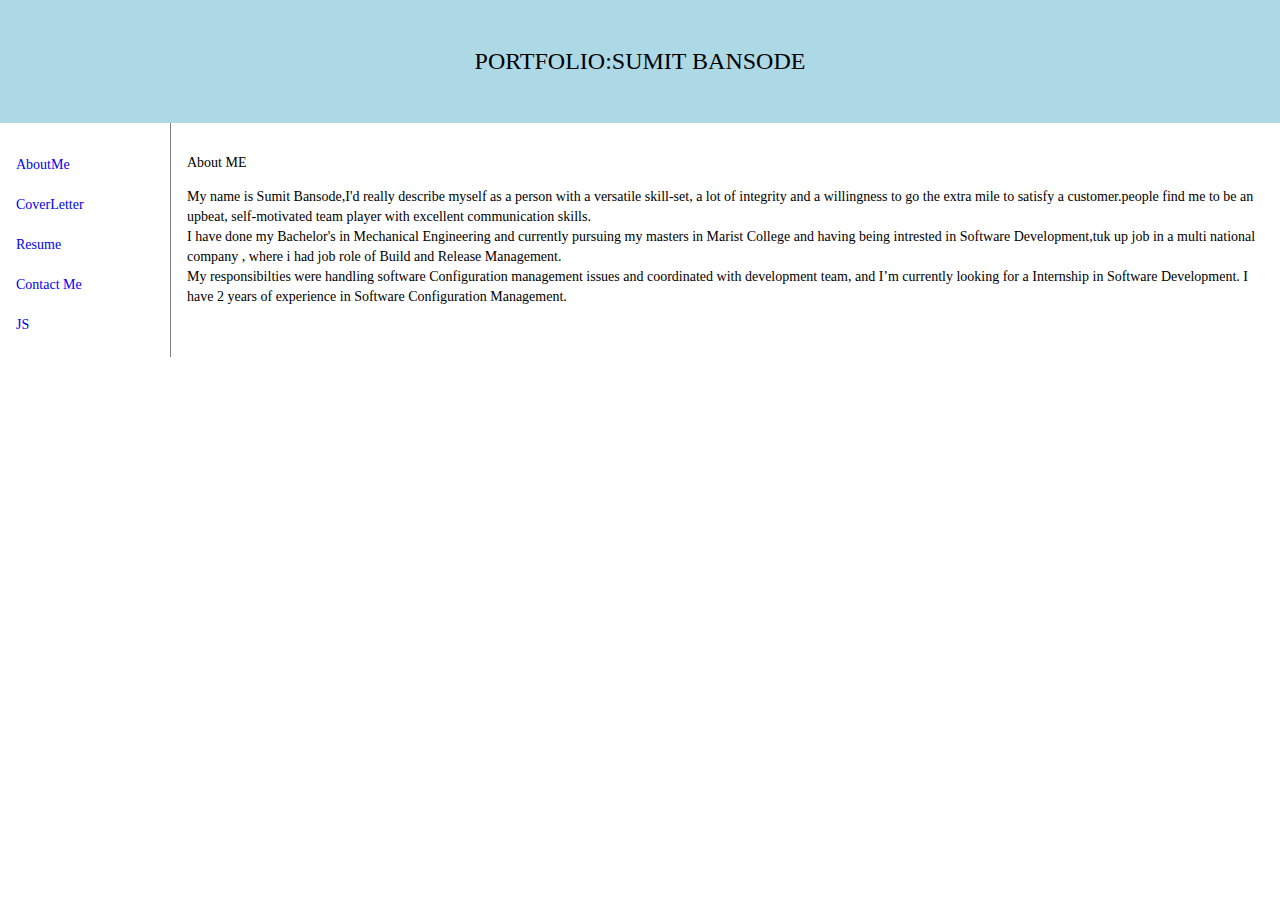
<file: About.html>
<!DOCTYPE html>
<html>
<head>
  <title>PORTFOLIO</title>  
 
  <link rel="stylesheet" href="style.css" type="text/css">
  <style>
 
 body
 {
   margin: 0 0 20px;
 }
  footer {
    position: fixed;
    bottom: 0;
    height: auto;
    background: blue;
    width: 200%;
  }

h1 {
	font-family: cursive;
	font-size: 24px;
	font-style: normal;
	font-variant: normal;
	font-weight: 500;
	line-height: 26.4px;
}

p {
	font-family: cursive;
	font-size: 14px;
	font-style: normal;
	font-variant: normal;
	font-weight: 400;
	line-height: 20px;


}
</style>

</head>

<body>
  



<div style="position:absolute;"></div>

<header>
   <h1 id="text-align:right;">PORTFOLIO:SUMIT BANSODE</h1>
</header>
  
<nav>
  <ul>
    <li>
    <p>
     <a href="#">AboutMe</a><br>
     <br>
     <a href="Cover.html">CoverLetter</a><br>
     <br>
    <a href="Resume.html">Resume</a><br>
    <br>
    <a href="Contact.html">Contact Me</a><br>
    <br>
    <a href="js.html">JS</a><br>
    <br>

    </p>
  </li>
  </ul>
</nav>

<article>
    <p>About ME </p>
    
  <p id="AboutMe">
    My name is Sumit Bansode,I'd really describe myself as a person with a versatile skill-set, a lot of integrity and a willingness to go the extra mile to satisfy a customer.people find me to be an upbeat,
    self-motivated team player with excellent communication skills.
    <br>
    I have done my Bachelor's in Mechanical Engineering and currently pursuing my masters in Marist College and having being intrested in
    Software Development,tuk up job in a multi national company , where i had job role of Build
    and Release Management.
    <br>
    My responsibilties were handling software Configuration management issues and coordinated with development team, 
    and I’m currently looking for a Internship in Software Development. I have 2 years of experience in Software Configuration Management. 
    <br>
    <br>
 
     


</article>
<footer>
  </footer>
  </div>
</body>
</html>
</file>
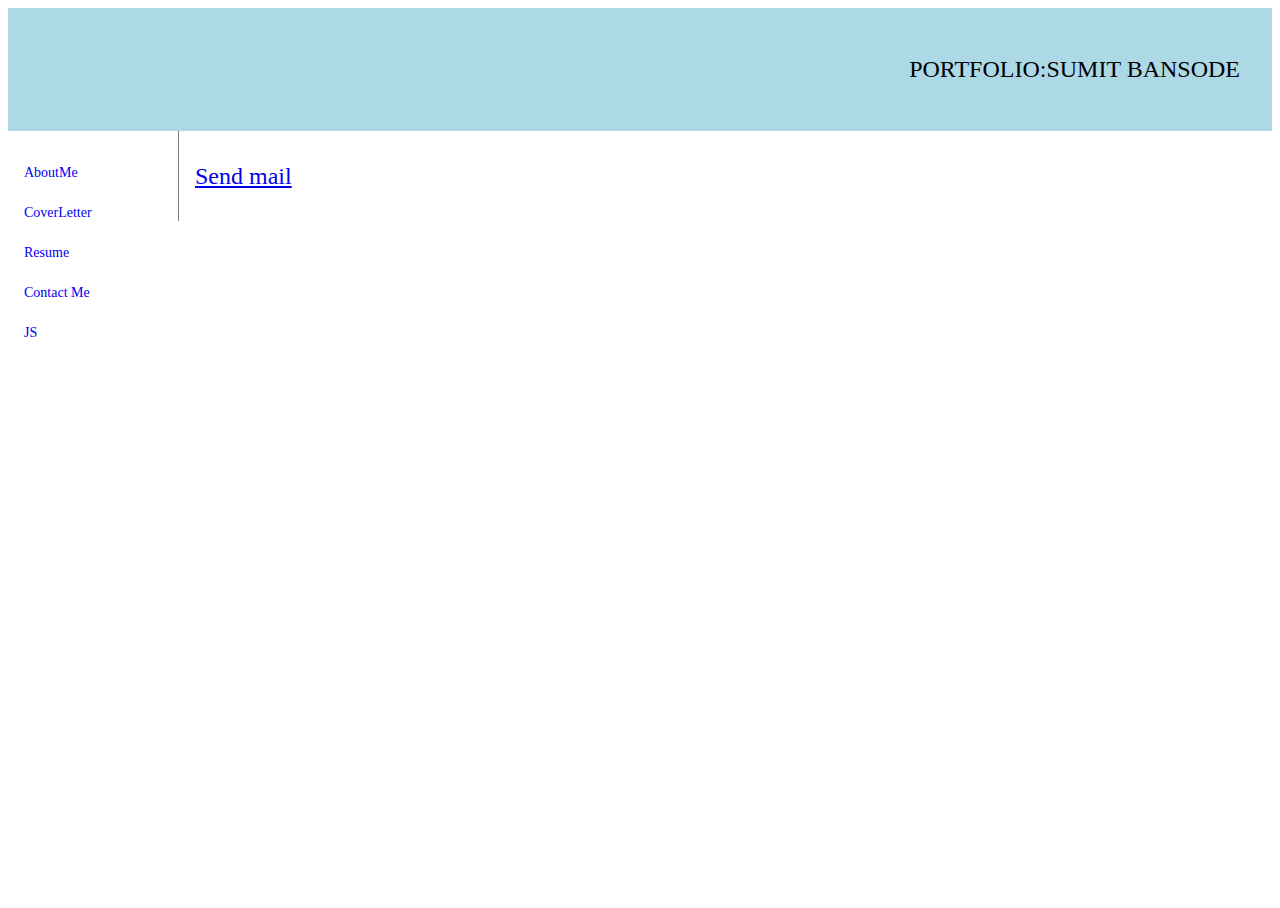
<file: Contact.html>
<!DOCTYPE html>
<html>
<head>
  <title>PORTFOLIO</title>  
  <link rel="stylesheet" href="style.css" type="text/css">
  <style>

h1 {
	font-family: cursive;
	font-size: 24px;
	font-style: normal;
	font-variant: normal;
	font-weight: 500;
	line-height: 26.4px;
}

p {
	font-family: cursive;
	font-size: 14px;
	font-style: normal;
	font-variant: normal;
	font-weight: 400;
	line-height: 20px;
}

</style>
</head>
<body>

<header>
   <h1 style="text-align:right;">PORTFOLIO:SUMIT BANSODE</h1>
</header>
  
<nav>
  <ul>
    <li>
    <p>
     <a href="About.html">AboutMe</a><br>
     <br>
     <a href="#">CoverLetter</a><br>
     <br>
    <a href="Resume.html">Resume</a><br>
    <br>
    <a href="#">Contact Me</a><br>
    <br>
    <a href="js.html">JS</a><br>
        <br>
    </p>
  </li>
  </ul>
</nav>
<article>
    

  <h1 style="font-family:cursive"><a href="mailto:name@rapidtables.com">Send mail</a></h1>
</article>
<footer>
    
</footer>

</div>

</head>
</html>
</file>
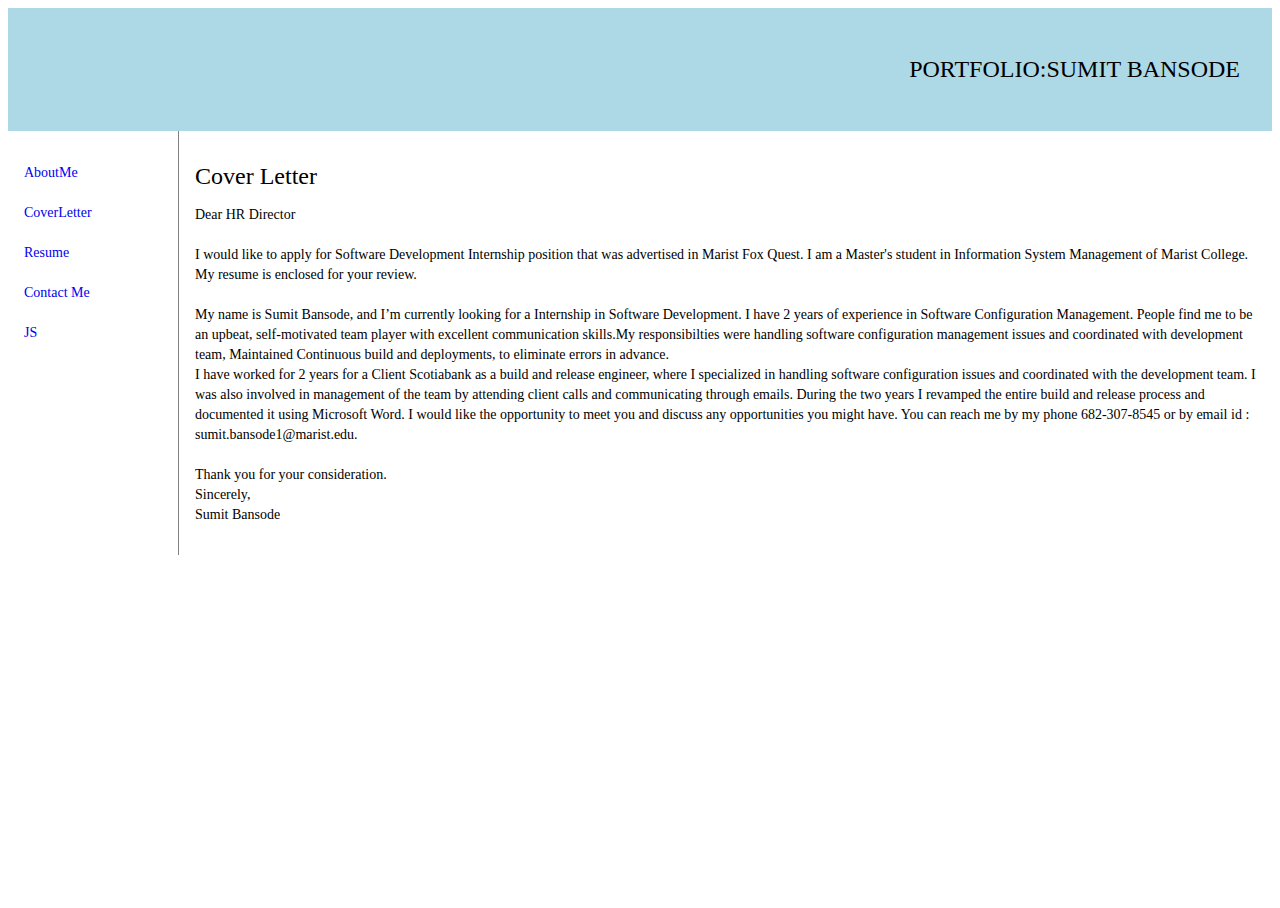
<file: Cover.html>
<!DOCTYPE html>
<html>
<head>
  <title>PORTFOLIO</title>  
  <link rel="stylesheet" href="style.css" type="text/css">
  <style>

h1 {
	font-family: cursive;
	font-size: 24px;
	font-style: normal;
	font-variant: normal;
	font-weight: 500;
	line-height: 26.4px;
}

p {
	font-family: cursive;
	font-size: 14px;
	font-style: normal;
	font-variant: normal;
	font-weight: 400;
	line-height: 20px;
}

</style>
</head>
<body>

<header>
   <h1 style="text-align:right;">PORTFOLIO:SUMIT BANSODE</h1>
</header>
  
<nav>
  <ul>
    <li>
    <p>
     <a href="About.html">AboutMe</a><br>
     <br>
     <a href="#">CoverLetter</a><br>
     <br>
    <a href="Resume.html">Resume</a><br>
    <br>
    <a href="Contact.html">Contact Me</a><br>
    <br>
    <a href="js.html">JS</a><br>
    <br>

    </p>
  </li>
  </ul>
</nav>

<article>
  <h1>Cover Letter</h1>
  <p> Dear HR Director
  <br>
  <br>
I would like to apply for Software Development Internship position that was advertised in Marist Fox Quest. I am a
Master's student in Information System Management of Marist College. My resume is enclosed for your
review.
<br>
<br>
My name is Sumit Bansode, and I’m currently looking for a Internship in Software Development. I have 2 years of experience in Software Configuration Management. 
People find me to be an upbeat, self-motivated team player with excellent communication skills.My responsibilties were handling software configuration management issues and coordinated with development team,
Maintained Continuous build and deployments, to eliminate errors in advance.
<br>
I have worked for 2 years for a Client Scotiabank as a build and release engineer, where I specialized in
handling software configuration issues and coordinated with the development team. I was also involved
in management of the team by attending client calls and communicating through emails. During the two
years I revamped the entire build and release process and documented it using Microsoft Word.
I would like the opportunity to meet you and discuss any opportunities you might have. You can reach
me by my phone 682-307-8545 or by email id : sumit.bansode1@marist.edu.
<br>
<br>
Thank you for your consideration.
<br>
Sincerely,
<br>
Sumit Bansode
</p>
</article>
</head>
</html>
</file>
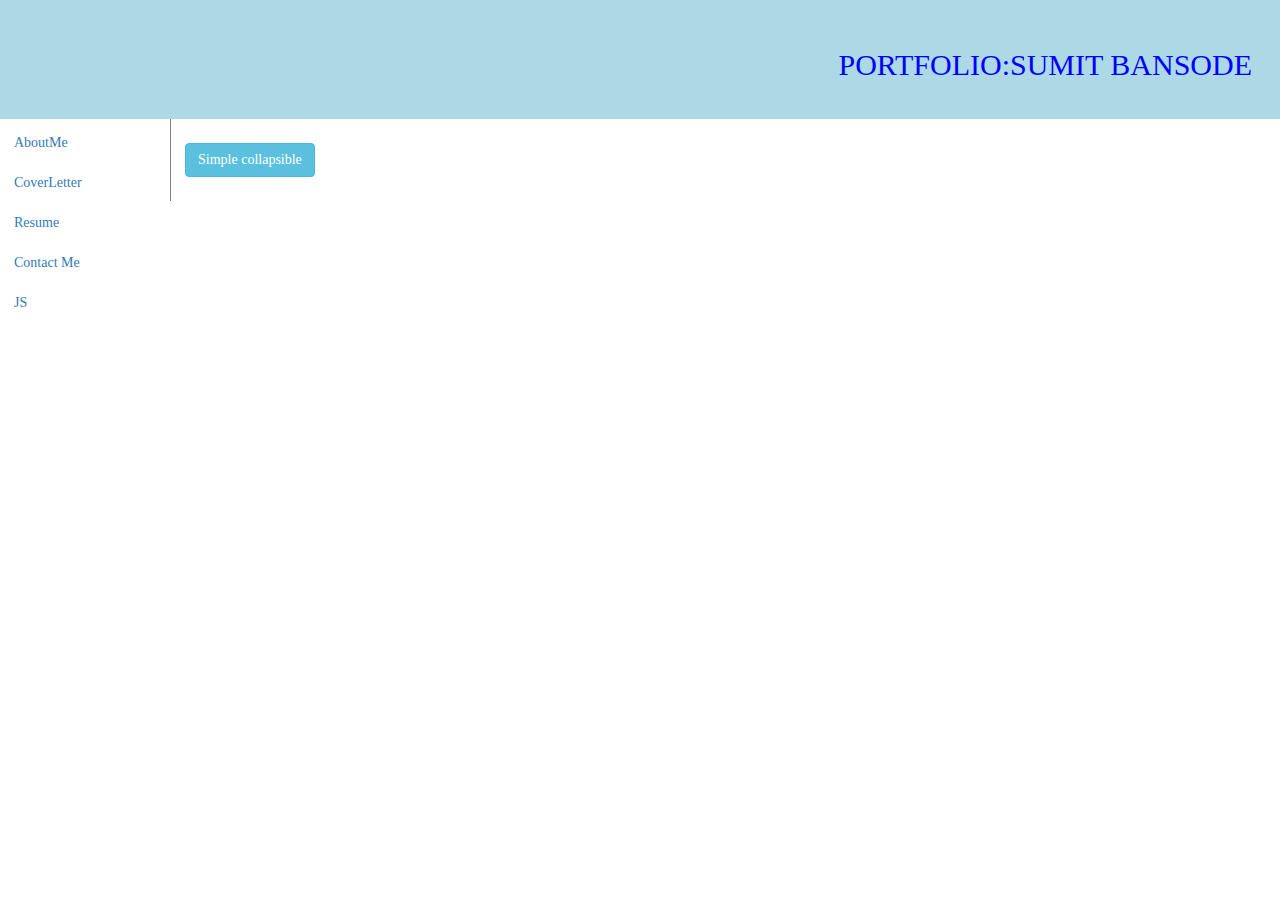
<file: js.html>
<!DOCTYPE html>
<html>
<head>
      <link rel="stylesheet" href="style.css" type="text/css">

  <meta name="viewport" content="width=device-width, initial-scale=1">
  <link rel="stylesheet" href="https://maxcdn.bootstrapcdn.com/bootstrap/3.3.7/css/bootstrap.min.css">
  <script src="https://ajax.googleapis.com/ajax/libs/jquery/3.1.1/jquery.min.js"></script>
  <script src="https://maxcdn.bootstrapcdn.com/bootstrap/3.3.7/js/bootstrap.min.js"></script>
<style>

p {
	font-family: cursive;
	font-size: 14px;
	font-style: normal;
	font-variant: normal;
	font-weight: 400;
	line-height: 20px;
}

</style>
</head>
<body>

<header>
   <h2 align=right style="font-family:cursive;color:blue">PORTFOLIO:SUMIT BANSODE</h2>
</header>
  
<nav>
  <ul>
    <li>
    <p>
     <a href="About.html">AboutMe</a><br>
     <br>
     <a href="Cover.html">CoverLetter</a><br>
     <br>
    <a href="Resume.html">Resume</a><br>
    <br>
    <a href="Contact.html">Contact Me</a><br>
    <br>
    <a href="#">JS</a>
      <br>
    </p>
  </li>
  </ul>
</nav>


<article>
  <h4 style="font-family:cursive"><Simple Collapsible</h4>
  <a href="#demo" class="btn btn-info" data-toggle="collapse">Simple collapsible</a>
  <div id="demo" class="collapse">
    Simple collapsible used java script with attribute data-toggle
</article>

<footer>
  </footer>
</div>
</body>
</html>
</file>
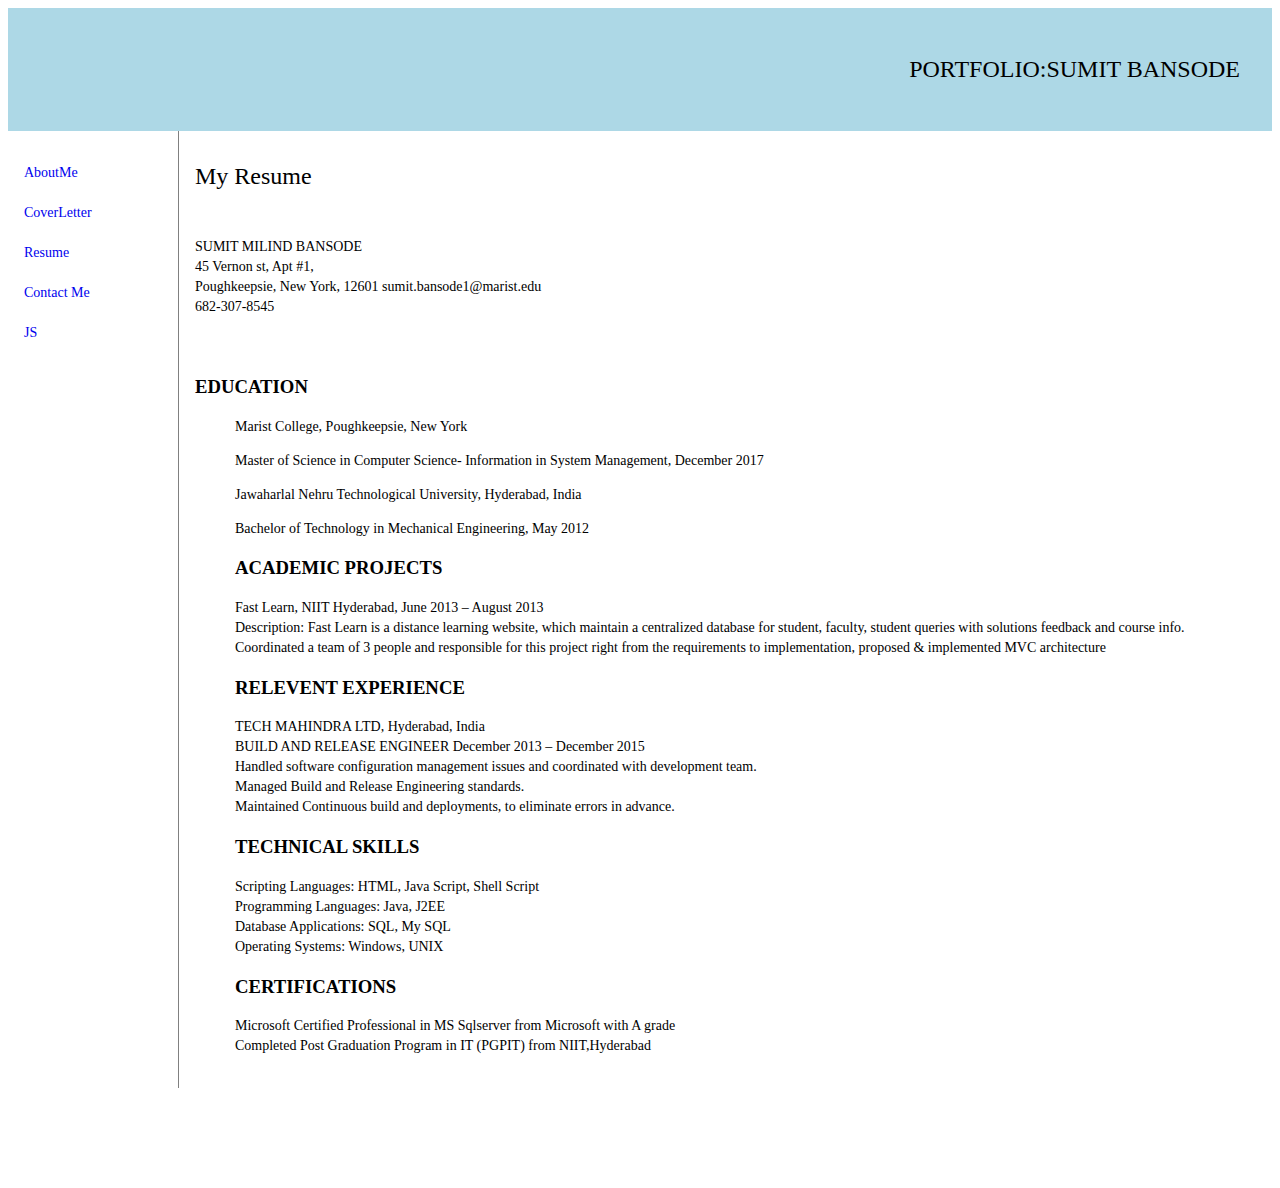
<file: Resume.html>
<!DOCTYPE html>
<html>
<head>
  <title>PORTFOLIO</title>  
  <link rel="stylesheet" href="style.css" type="text/css">
  <style>

h1 {
	font-family: cursive;
	font-size: 24px;
	font-style: normal;
	font-variant: normal;
	font-weight: 500;
	line-height: 26.4px;
}

p {
	font-family: cursive;
	font-size: 14px;
	font-style: normal;
	font-variant: normal;
	font-weight: 400;
	line-height: 20px;
}

</style>
</head>
<body>

<header>
   <h1 style="text-align:right;">PORTFOLIO:SUMIT BANSODE</h1>
</header>
  
<nav>
  <ul>
    <li>
    <p>
     <a href="About.html">AboutMe</a><br>
     <br>
     <a href="Cover.html">CoverLetter</a><br>
     <br>
    <a href="#">Resume</a><br>
    <br>
    <a href="Contact.html">Contact Me</a><br>
    <br>
    <a href="js.html">JS</a><br>
    <br>
    </p>
  </li>
  </ul>
</nav>

<article>
    

  <h1>My Resume </h1>
  <br>
  
  <p style="font-family:cursive">SUMIT MILIND BANSODE <br>
45 Vernon st, Apt #1,<br>
Poughkeepsie, New York, 12601
sumit.bansode1@marist.edu <br>
682-307-8545
<br>
<br>
<br>
<h3 style="font-family:cursive">EDUCATION </h3>
<ul>
<p>Marist College, Poughkeepsie, New York 
<br>
<p>Master of Science in Computer Science- Information in System Management, December 2017 
<br>
<p>Jawaharlal Nehru Technological University, Hyderabad, India
<br>
<p>Bachelor of Technology in Mechanical Engineering, May 2012 
</p>

<h3 style="font-family:cursive">ACADEMIC PROJECTS </h3>
<p>Fast Learn, NIIT Hyderabad, June 2013 – August 2013<br>
Description: Fast Learn is a distance learning website, which maintain a centralized database for student, faculty, student queries with solutions feedback and course info.<br>
Coordinated a team of 3 people and responsible for this project right from the requirements to implementation, proposed & implemented MVC architecture
</p>

<h3 style="font-family:cursive">RELEVENT EXPERIENCE </h3>
<p>TECH MAHINDRA LTD, Hyderabad, India 
<br> 
BUILD AND RELEASE ENGINEER December 2013 – December 2015 
<br>
Handled software configuration management issues and coordinated with development team.
<br>
Managed Build and Release Engineering standards. 
<br>
Maintained Continuous build and deployments, to eliminate errors in advance.
</p>



<h3 style="font-family:cursive">TECHNICAL SKILLS </h3>

<p>Scripting Languages: HTML, Java Script, Shell Script 
<br> 
Programming Languages: Java, J2EE <br>
Database Applications: SQL, My SQL<br>
Operating Systems: Windows, UNIX <br>

</p>


<h3 style="font-family:cursive">CERTIFICATIONS </h3>

<p>Microsoft Certified Professional in MS Sqlserver from Microsoft with A grade<br> 
Completed Post Graduation Program in IT (PGPIT) from NIIT,Hyderabad <br>
</p>
</article>


<footer>
    
</footer>

</div>

</body>
</html>
</file>
<file: style.css>
/* style.css */

.container {
    width: 100%;
    border: 4px solid black;
}


header
{
    padding: 2em;
    color: black;
    background-color: lightblue;
    clear: left;
    text-align: center;
}

html
{
    height: 100%;
}

body
{
    min-height: 100%;
    position: relative;
    

}

body:after {
    content: '';
    display: block;
    height: 100px;
}

footer {
    position: absolute;
    bottom: 0;
    width: 100%;
    height: 100px;
    
}

nav {
    float: left;
    max-width: 160px;
    margin: 0;
    padding: 1em;
}

nav ul {
    list-style-type: none;
    padding: 0;
}
   
nav ul a {
    text-decoration: none;
}

article {
    margin-left: 170px;
    border-left: 1px solid gray;
    padding: 1em;
    overflow: hidden;
}
</file>
